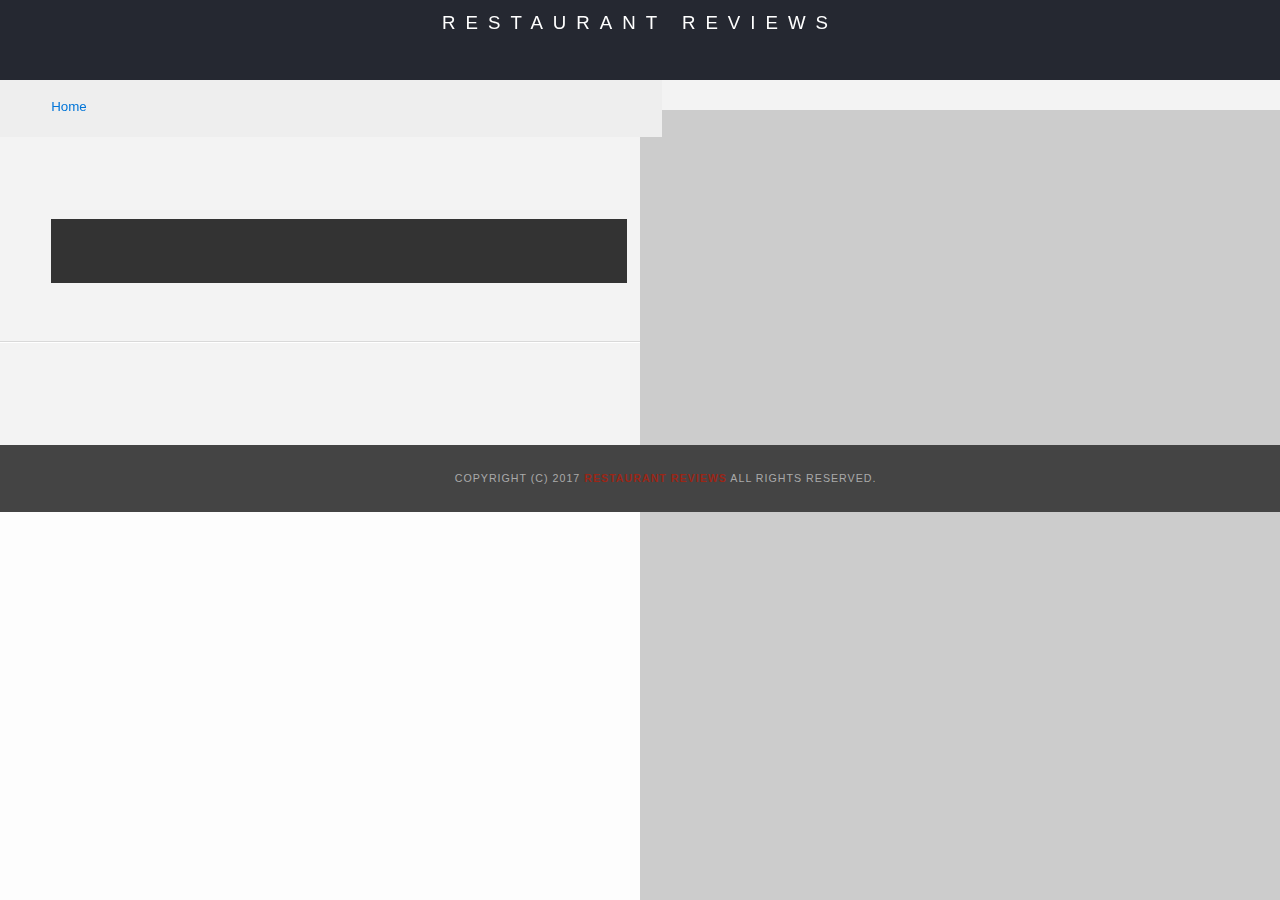
<file: restaurant.html>
<!DOCTYPE html>
<html lang = "en">

<head>
  <meta name="viewport" content="width=device-width, initial-scale=1">
  <!-- Normalize.css for better cross-browser consistency -->
  <link rel="stylesheet" src="//normalize-css.googlecode.com/svn/trunk/normalize.css" />
  <!-- Main CSS file -->
  <link rel="stylesheet" href="css/styles.css" type="text/css">
  <link rel="stylesheet" href="css/responsive.css">
  <link rel="stylesheet" href="https://unpkg.com/leaflet@1.3.1/dist/leaflet.css" integrity="sha512-Rksm5RenBEKSKFjgI3a41vrjkw4EVPlJ3+OiI65vTjIdo9brlAacEuKOiQ5OFh7cOI1bkDwLqdLw3Zg0cRJAAQ==" crossorigin=""/>
  <title>Restaurant Info</title>
</head>

<body class="inside">
  <!-- Beginning header -->
  <header>
    <!-- Beginning nav -->
    <nav>
      <h1><a aria-label="Home page" href="/">Restaurant Reviews</a></h1>
    </nav>
    <!-- Skip to restarant details link for better accessibility. Source: https://accessibility.oit.ncsu.edu/it-accessibility-at-nc-state/developers/accessibility-handbook/mouse-and-keyboard-events/skip-to-main-content/ -->
    <a class="skip-main" aria-label="skip link" href="#restaurant-container">Skip to main content</a>
    <!-- Beginning breadcrumb -->
    <ul aria-role="navigation" aria-label="Breadcrumb" id="breadcrumb">
      <li><a aria-label="Home page" href="/">Home</a></li>
    </ul>
    <!-- End breadcrumb -->
    <!-- End nav -->
  </header>
  <!-- End header -->

  <!-- Beginning main -->
  <main id="maincontent">
    <!-- Beginning map -->
    <section id="map-container">
      <div role="application" aria-label="Map of the neighborhood" id="map"></div>
    </section>
    <!-- End map -->
    <!-- Beginning restaurant -->
    <section aria-label="Detailed description of the restaurant" tabindex="-1" id="restaurant-container">
      <h1 id="restaurant-name"></h1>
      <img id="restaurant-img">
      <p id="restaurant-cuisine"></p>
      <p id="restaurant-address"></p>
      <table aria-label="Restaurant's opening hours" id="restaurant-hours"></table>
    </section>
    <!-- end restaurant -->
    <!-- Beginning reviews -->
    <section aria-label="Reviews for the restaurant" id="reviews-container">
      <ul id="reviews-list"></ul>
    </section>
    <!-- End reviews -->
  </main>
  <!-- End main -->

  <!-- Beginning footer -->
  <footer id="footer">
    Copyright (c) 2017 <a aria-label="Home page" href="/"><strong>Restaurant Reviews</strong></a> All Rights Reserved.
  </footer>
  <!-- End footer -->
  <script src="https://unpkg.com/leaflet@1.3.1/dist/leaflet.js" integrity="sha512-/Nsx9X4HebavoBvEBuyp3I7od5tA0UzAxs+j83KgC8PU0kgB4XiK4Lfe4y4cgBtaRJQEIFCW+oC506aPT2L1zw==" crossorigin=""></script>
  <!-- Beginning scripts -->
  <!-- Database helpers -->
  <script type="text/javascript" src="js/dbhelper.js"></script>
  <!-- Main javascript file -->
  <script type="text/javascript" src="js/restaurant_info.js"></script>
  <!--Service Worker files -->
  <script type="application/javascript" charset="utf-8" src="sw.js"></script>
  <!-- Google Maps -->
 <!--  <script async defer src="https://maps.googleapis.com/maps/api/js?key=AIzaSyA_tKbW6A5pQ-eupxI56myUnHLqYCzOjKo&libraries=places&callback=initMap"></script> -->
  <!-- End scripts -->

</body>

</html>
</file>
<file: css/styles.css>
@charset "utf-8";
/* CSS Document */

body,td,th,p{
	font-family: Arial, Helvetica, sans-serif;
	font-size: 10pt;
	color: #333;
	line-height: 1.5;
}
body {
	background-color: #fdfdfd;
	margin: 0;
	position:relative;
	width: 100%;
	align-content: center;
	overflow-x: hidden;
}
ul, li {
	font-family: Arial, Helvetica, sans-serif;
	font-size: 10pt;
	color: #333;
}
a {
	color: #9a2617;
	text-decoration: none;
}
a:hover, a:focus {
	color: #3397db;
	text-decoration: none;
}
a img{
	border: none 0px #fff;
}
h1, h2, h3, h4, h5, h6 {
  font-family: Arial, Helvetica, sans-serif;
  margin: 0 0 auto;
}
article, aside, canvas, details, figcaption, figure, footer, header, hgroup, menu, nav, section {
	display: block;
}
#maincontent {
  background-color: #f3f3f3;
  height: 100%;
	width: 100%;
	/*display: flex;
	align-content: space-around;*/
}
#footer {
	width: 100%;
	background-color: #444;
  color: #aaa;
  font-size: 8pt;
  letter-spacing: 1px;
  padding: 2%;
  text-align: center;
  text-transform: uppercase;
}
/* ====================== Navigation ====================== */
nav {
  width: 100%;
  height: 80px;
  background-color: #252831;
  text-align:center;
}
nav h1 {
  margin: auto;
	vertical-align: middle;
}
nav h1 a {
  color: #fff;
  font-size: 14pt;
  font-weight: 200;
  letter-spacing: 10px;
  text-transform: uppercase;
}
#breadcrumb {
    padding: 1% 4% 1.5%;
    list-style: none;
    background-color: #eee;
    font-size: 17px;
    margin: 0;
    width: calc(50% - 80px);
		min-width: 150px;
}

/* Display list items side by side */
#breadcrumb li {
    display: inline;
}

/* Add a slash symbol (/) before/behind each list item */
#breadcrumb li+li:before {
    padding: 0.8%;
    color: black;
    content: "/\00a0";
}

/* Add a color to all links inside the list */
#breadcrumb li a {
    color: #0275d8;
    text-decoration: none;
}

/* Add a color on mouse-over */
#breadcrumb li a:hover {
    color: #01447e;
    text-decoration: underline;
}
/* ====================== Map ====================== */
#map {
  height: 400px;
  width: 100%;
  background-color: #ccc;
	position: relative;
}
/* ====================== Restaurant Filtering ====================== */
.filter-options {
  width: 100%;
	height: 120px;
	background-color: #3397DB;
  align-items: center;
	text-align: center;
}
.filter-options h2 {
  color: white;
  font-size: 1.2em;
  font-weight: bold;
  line-height: 1;
	padding-top: 1em;
}
.filter-options select {
  background-color: white;
  border: 1px solid #fff;
  font-family: Arial,sans-serif;
  font-size: 11pt;
	display: inline-flex;
	height: 35px;
  letter-spacing: 0;
/*  margin: 10px; */
  padding: 0 1%;
  min-width: 180px;
	max-width: 250px
}
.filter-options select :focus {
			outline: 1px #9a2617;
}

/* ====================== Restaurant Listing ====================== */
#restaurants-list {
  background-color: #f3f3f3;
  list-style: outside none none;
	width: 100%;
	flex-wrap: wrap;
	margin: 0;
  padding: 3% 1.5% 6%;
  text-align: center;
}
#restaurants-list li {
  background-color: #fff;
  border: 2px solid #ccc;
  font-family: Arial,sans-serif;
  /*margin: 15px;*/
  min-height: 380px;
  padding: 0 3% 2.5%;
  text-align: left;
  min-width: 270px;
}
#restaurants-list .restaurant-img {
  background-color: #ccc;
  display: block;
  margin: 0;
  max-width: 100%;
  min-height: 248px;
  min-width: 100%;
}
#restaurants-list li h1 {
  color: #9a2617;
  font-family: Arial,sans-serif;
  font-size: 14pt;
  font-weight: 200;
  letter-spacing: 0;
  line-height: 1.3;
  margin: 20px 0 10px;
  text-transform: uppercase;
}
#restaurants-list p {
  margin: 0;
  font-size: 11pt;
}
#restaurants-list li a {
  background-color: #9a2617;
  border-bottom: 3px solid #eee;
  color: #fff;
  display: inline-block;
  font-size: 10pt;
  margin: 15px 0 0;
  padding: 0.8% 3% 1%;
  text-align: center;
  text-decoration: none;
  text-transform: uppercase;
}

/* ====================== Restaurant Details ====================== */
.inside {
	margin-left: auto;
	margin-right: auto;
	overflow-x: hidden;
}

.inside #maincontent {
	display: flex;
	flex-wrap: wrap;
}
.inside header {
  position: fixed;
  top: 0;
  width: 100%;
  z-index: 1000;
}
.inside #map-container {
  background: blue none repeat scroll 0 0;
  height: 87%;
  position: fixed;
  right: 0;
  top: 110px;
  width: 50%;
}
.inside #map {
  background-color: #ccc;
  height: 100%;
  width: 98%;
	padding: 1%;
	overflow: hidden;
}
.inside #footer {
  bottom: 0;
  position: absolute;
}
#restaurant-name {
  color: #9a2617;
  font-family: Arial,sans-serif;
  font-size: 20pt;
  font-weight: 200;
  letter-spacing: 0;
  margin: 15px 0 30px;
  text-transform: uppercase;
  line-height: 1.1;
}
#restaurant-img {
	width: 90%;
}
#restaurant-address {
  font-size: 12pt;
  margin: 10px 0px;
}
#restaurant-cuisine {
  background-color: #333;
  color: #ddd;
  font-size: 12pt;
  font-weight: 300;
  letter-spacing: 10px;
  margin: 0 0 20px;
  padding: 2em 0;
  text-align: center;
  text-transform: uppercase;
	width: 90%;
}
#restaurant-container, #reviews-container {
  border-bottom: 1px solid #d9d9d9;
  border-top: 1px solid #fff;
  padding: 10% 4% 3%;
  width: 50%;
	align-content:center;
}
#reviews-container {
  padding: 3% 4% 8%;
}
#reviews-container h2 {
  color: #9a2617;
  font-size: 24pt;
  font-weight: 300;
  letter-spacing: -1px;
  padding-bottom: 1pt;
}
#reviews-list {
  margin: auto;
  padding: 1em;
}
#reviews-list li {
  background-color: #fff;
  border: 2px solid #f3f3f3;
  display: block;
  list-style-type: none;
  margin: 0 0 20px;
  overflow: hidden;
  padding: 0 2% 2%;
  position: relative;
  width: 90%;
}
#reviews-list li p {
  margin: 0 0 10px;
}
#restaurant-hours td {
  color: #093145;
}

/* ====================== Skip Link ======================
Source: https://accessibility.oit.ncsu.edu/it-accessibility-at-nc-state/developers/accessibility-handbook/mouse-and-keyboard-events/skip-to-main-content/ */

a.skip-main {
    left:-999px;
    position:absolute;
    top:auto;
    width:1px;
    height:1px;
    overflow:hidden;
    z-index:-999;
}
a.skip-main:focus, a.skip-main:active {
    color: #fff;
    background-color:#000;
    left: auto;
    top: auto;
    width: 30%;
    height: auto;
    overflow:auto;
    margin: 10px 35%;
    padding:5px;
    border-radius: 15px;
    border:4px solid red;
    text-align:center;
    font-size:1.2em;
    z-index:999;
}
</file>
<file: css/responsive.css>
/* for the main page */
@media screen and (max-width: 400px) {
  .filter-options select {
    display: flex;
    flex-direction: column;
    margin: auto;
  }
}

@media screen and (min-width: 500px) {
  #restaurants-list {
    margin-right: auto;
    margin-left: auto;
  }

  #restaurants-list li {
    max-width: 650px;
  }
}

@media screen and (min-width: 770px) {
  filter-options h2 {
    font-size: 2em;
  }

  #restaurants-list {
    display: grid;
    grid-template-columns: auto auto;
  }
}

@media screen and (min-width: 1100px) {
   body {
     margin-left: auto;
     margin-right: auto;
 }

 #restaurants-list {
    grid-template-columns: auto auto auto;
  }
}

/* for restaurant.html (restaurant details page)*/
@media screen and (max-width: 500px) {
  .inside #maincontent {
      display: grid;
      grid-template-columns: auto;
    }
}

@media screen and (max-width: 700px) {
    #breadcrumb {
      width: 96%;
    }

    .inside #map-container {
      width: 100%;
      position: absolute;
      max-height: 300px;
      z-index: 1;
    }

    #restaurant-container, #reviews-container {
      width: 92%;
      position: relative;
    }

    #restaurant-container {
      margin-top: 380px;
    }

    .inside #footer {
      bottom: 0;
      position: absolute;
      width: 96%;
    }
  }

@media screen and (min-width: 701px) {
  #restaurant-container {
    order: 1;
    margin-top: 40px;
  }

  .inside #map-container {
    order: 2;
  }

  #reviews-container {
    order: 3;
  }
}
</file>
